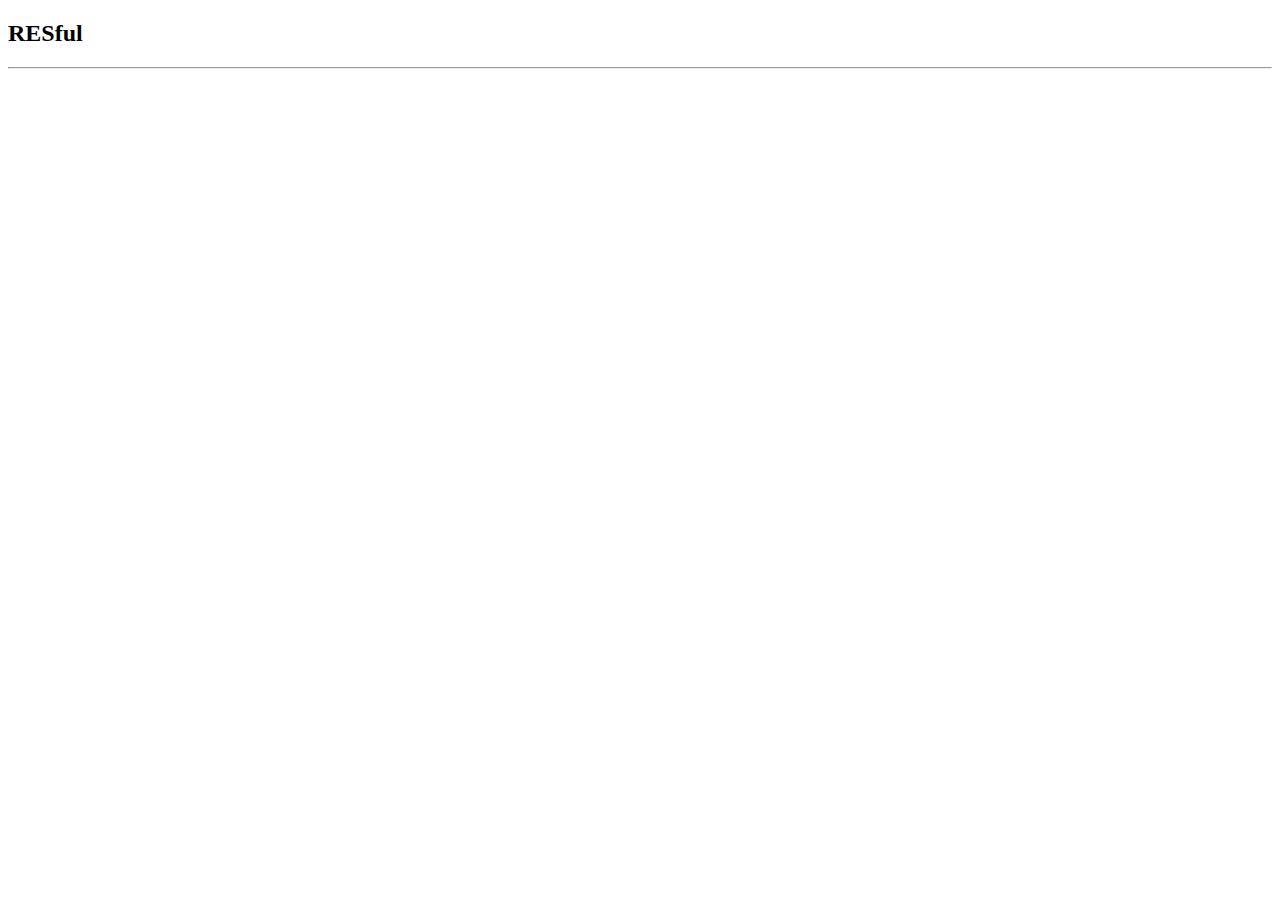
<file: RESTTEMPLATE/src/main/resources/templates/index.html>
<!DOCTYPE html>
<html lang="en" xmlns:th="http://www.thymeleaf.org">
<head>
    <meta charset="UTF-8">
    <link rel="stylesheet" href="./css/css.css">
    <title>RESful</title>
</head>
<body>
<h2 class="test">RESful</h2>
<div th:replace="~{/_form}"></div>
<hr>
<div th:replace="~{/_table}"></div>

</body>
</html>
</file>
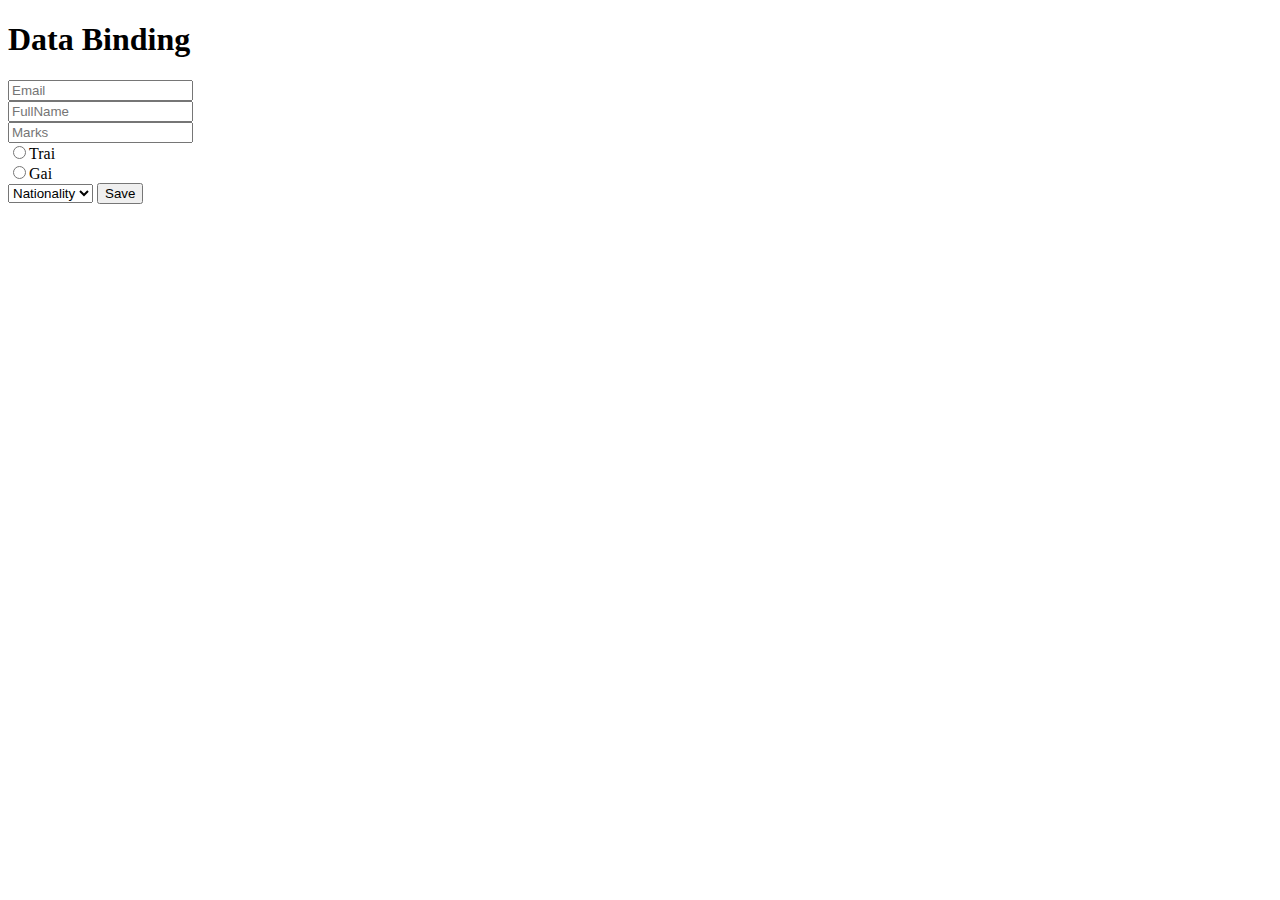
<file: demo/src/main/resources/templates/form.html>
<!DOCTYPE html>
<html lang="en" xmlns:th="http://www.thymeleaf.org">
<head>
    <meta charset="UTF-8">
    <title>Title</title>
</head>
<body>
<h1>Data Binding</h1>
<form action="/student/save" method="post" th:object="${sv}">
<input th:field="*{email}" placeholder="Email"> <br>
<input th:field="*{fullname}" placeholder="FullName"> <br>
<input th:field="*{marks}" placeholder="Marks"> <br>
<input th:field="*{gender}" th:value="true" type="radio">Trai <br>
<input th:field="*{gender}" th:value="false" type="radio">Gai <br>
    <select th:field="*{country}">
<option value="">Nationality</option>
<option value="VN">Viet Nam</option>
<option value="US">USA</option>
    </select>
    <button>Save</button>
</form>
</body>
</html>
</file>
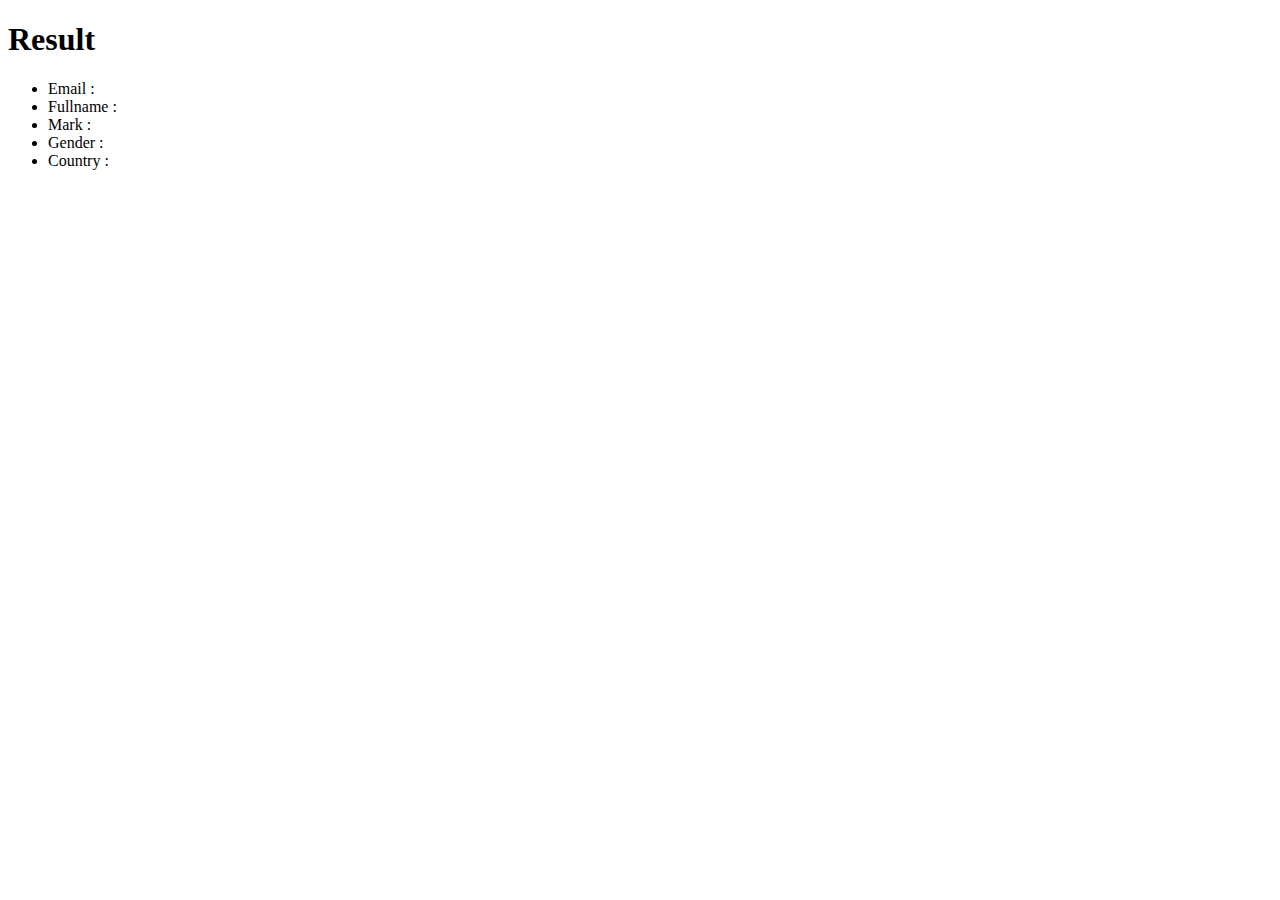
<file: demo/src/main/resources/templates/susses.html>
<!DOCTYPE html>
<html lang="en" xmlns:th="http://www.thymeleaf.org">
<head>
    <meta charset="UTF-8">
    <title>Title</title>
</head>
<body>
<h1>Result</h1>
<ul th:object="${sv}">
<li>Email : <i th:text="*{email}"></i></li>
<li>Fullname : <i th:text="*{fullname}"></i></li>
<li>Mark : <i th:text="*{marks}"></i></li>
<li>Gender : <i th:text="*{gender} ? 'Nam' : 'Nu'"></i></li>
<li>Country : <i th:text="*{country}"></i></li>
</ul>
</body>
</html>
</file>
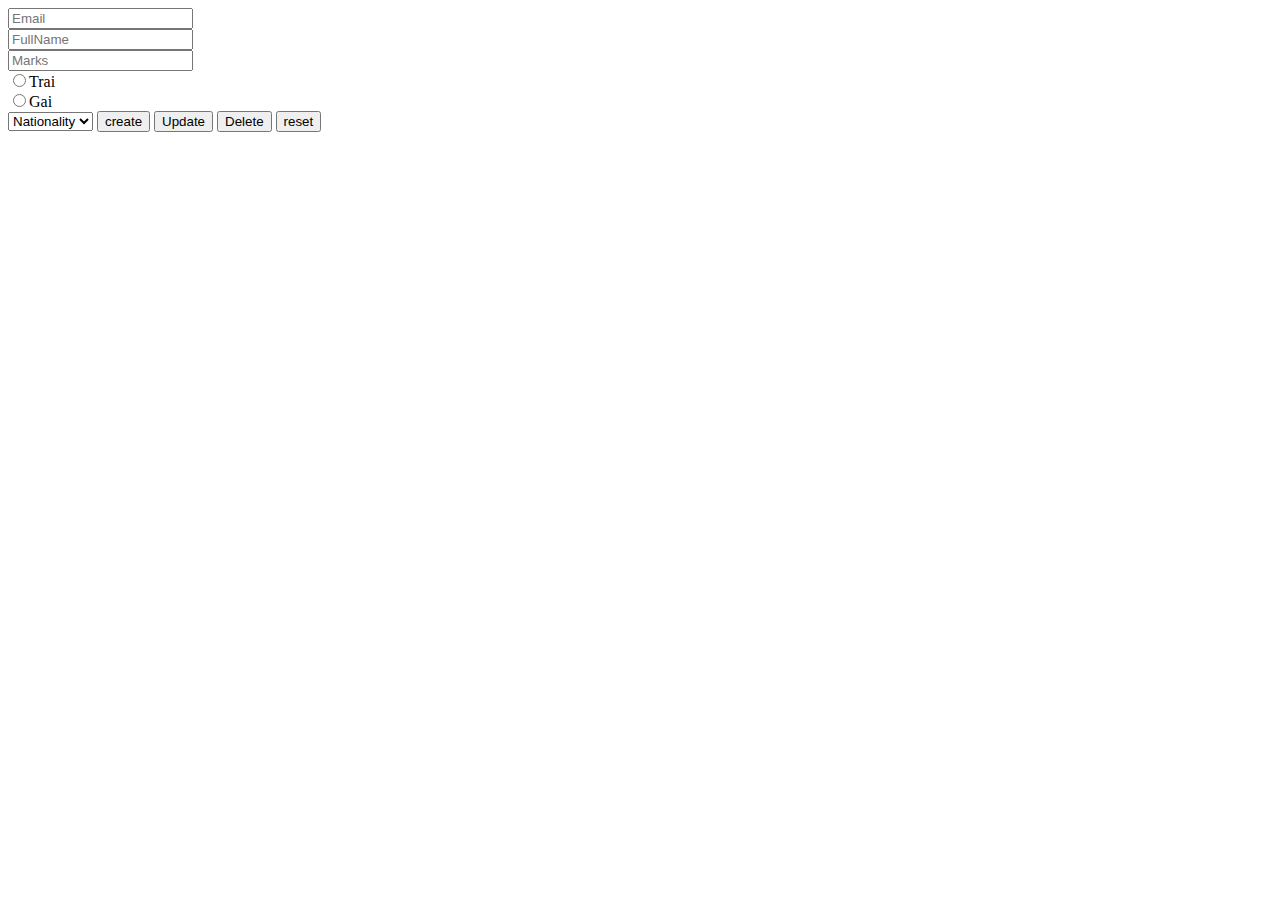
<file: RESTTEMPLATE/src/main/resources/templates/_form.html>
<!DOCTYPE html>
<html lang="en" xmlns:th="http://www.thymeleaf.org">
<head>
    <meta charset="UTF-8">
    <title>Title</title>
</head>
<body>
<form action="" th:object="${form}" method="post">
    <input th:field="*{email}" placeholder="Email"> <br>
    <input th:field="*{fullname}" placeholder="FullName"> <br>
    <input th:field="*{marks}" placeholder="Marks"> <br>
    <input th:field="*{gender}" th:value="true" type="radio">Trai <br>
    <input th:field="*{gender}" th:value="false" type="radio">Gai <br>
    <select th:field="*{country}">
        <option value="">Nationality</option>
        <option value="VN">Viet Nam</option>
        <option value="US">USA</option>
    </select>
    <button th:formaction="@{/student/create}">create</button>
    <button th:formaction="@{|/student/update/${key}|}">Update</button>
    <button th:formaction="@{|/student/delete/${key}|}">Delete</button>
    <button th:formaction="@{/student/index}">reset</button>
</form>
</body>
</html>
</file>
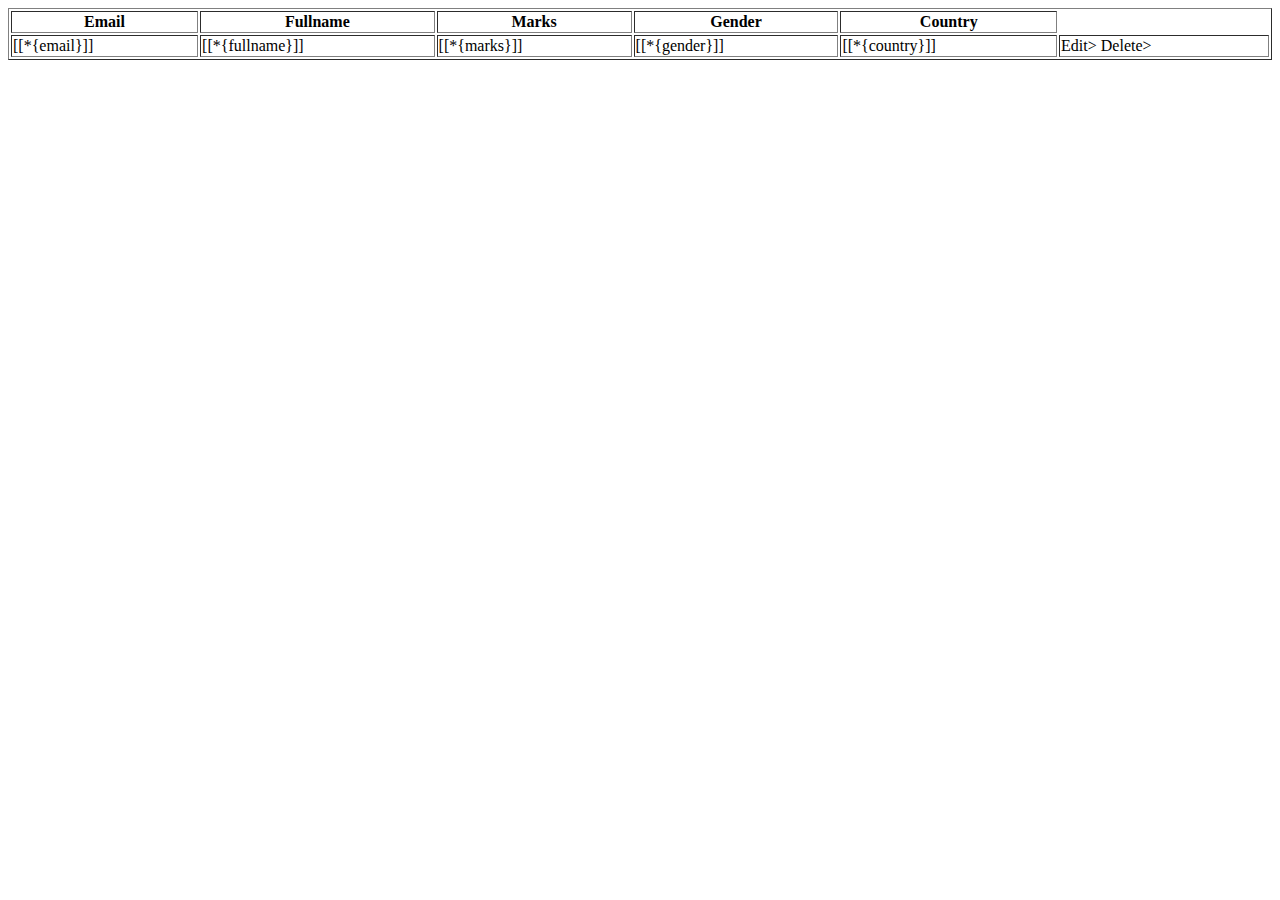
<file: RESTTEMPLATE/src/main/resources/templates/_table.html>
<!DOCTYPE html>
<html lang="en" xmlns:th="http://www.thymeleaf.org">
<head>
    <meta charset="UTF-8">
    <title>Title</title>
</head>
<body>
<table style="width: 100%" border="1">
    <tr>
    <th>Email</th>
    <th>Fullname</th>
    <th>Marks</th>
    <th>Gender</th>
    <th>Country</th>
    </tr>
<tr th:each="entry: ${items}" th:object="${entry.value}">
    <td>[[*{email}]]</td>
    <td>[[*{fullname}]]</td>
    <td>[[*{marks}]]</td>
    <td>[[*{gender}]]</td>
    <td>[[*{country}]]</td>
    <td>
        <a th:href="@{|/student/edit/${entry.key}|}">Edit></a>
        <a th:href="@{|/student/delete/${entry.key}|}">Delete></a>
    </td>

    </tr>
</table>
</body>
</html>
</file>
<file: RESTTEMPLATE/src/main/resources/templates/css/css.css>
.text{
    background-color: red;

}
</file>
